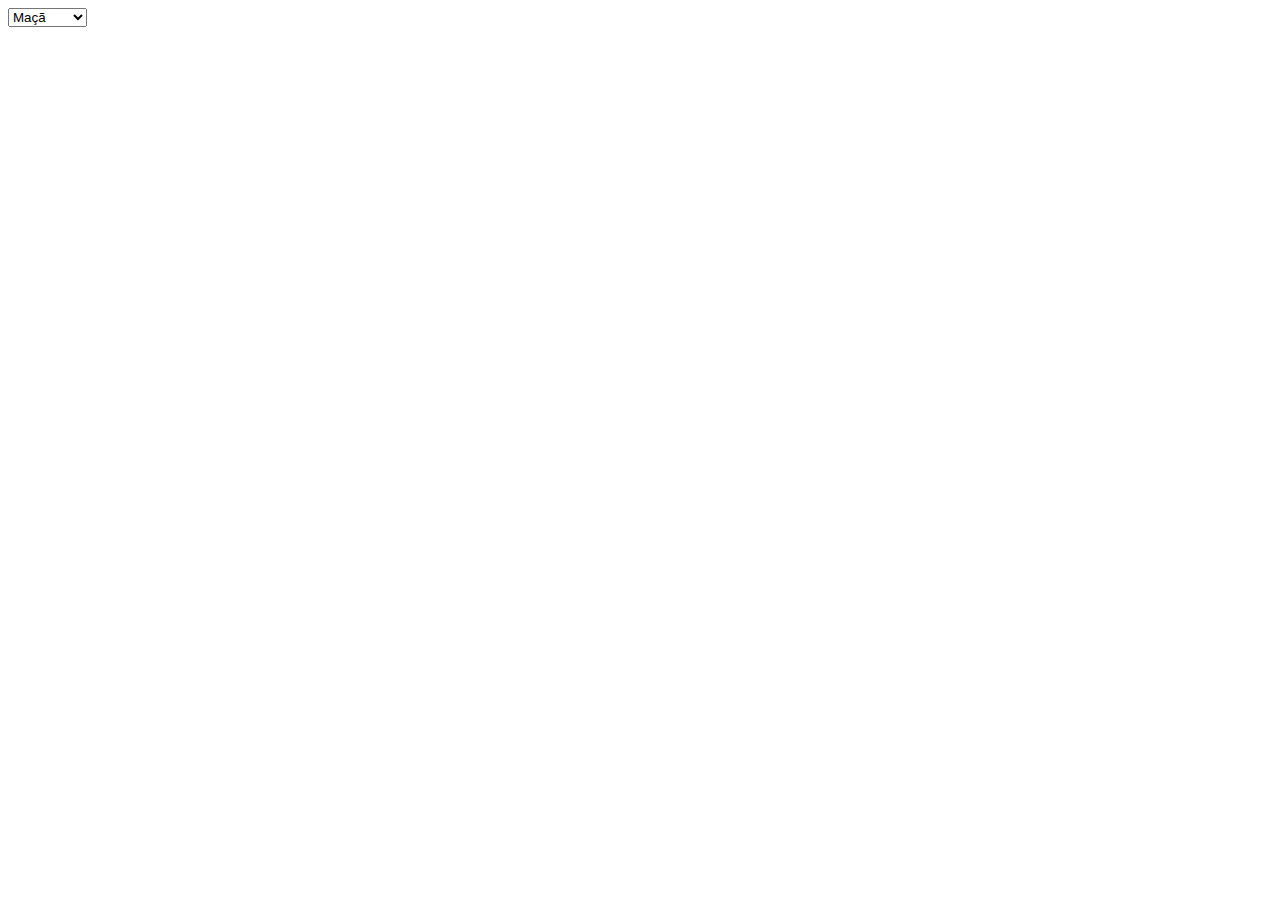
<file: normal.html>
<!DOCTYPE html>
<html>
    <head>

    </head>
    <body>
        <select>
            <option>Maçã</option>
            <option>Banana</option>
            <option>Espinafre</option>
            <option>Brócolis</option>
        </select>
    </body>
</html>
</file>
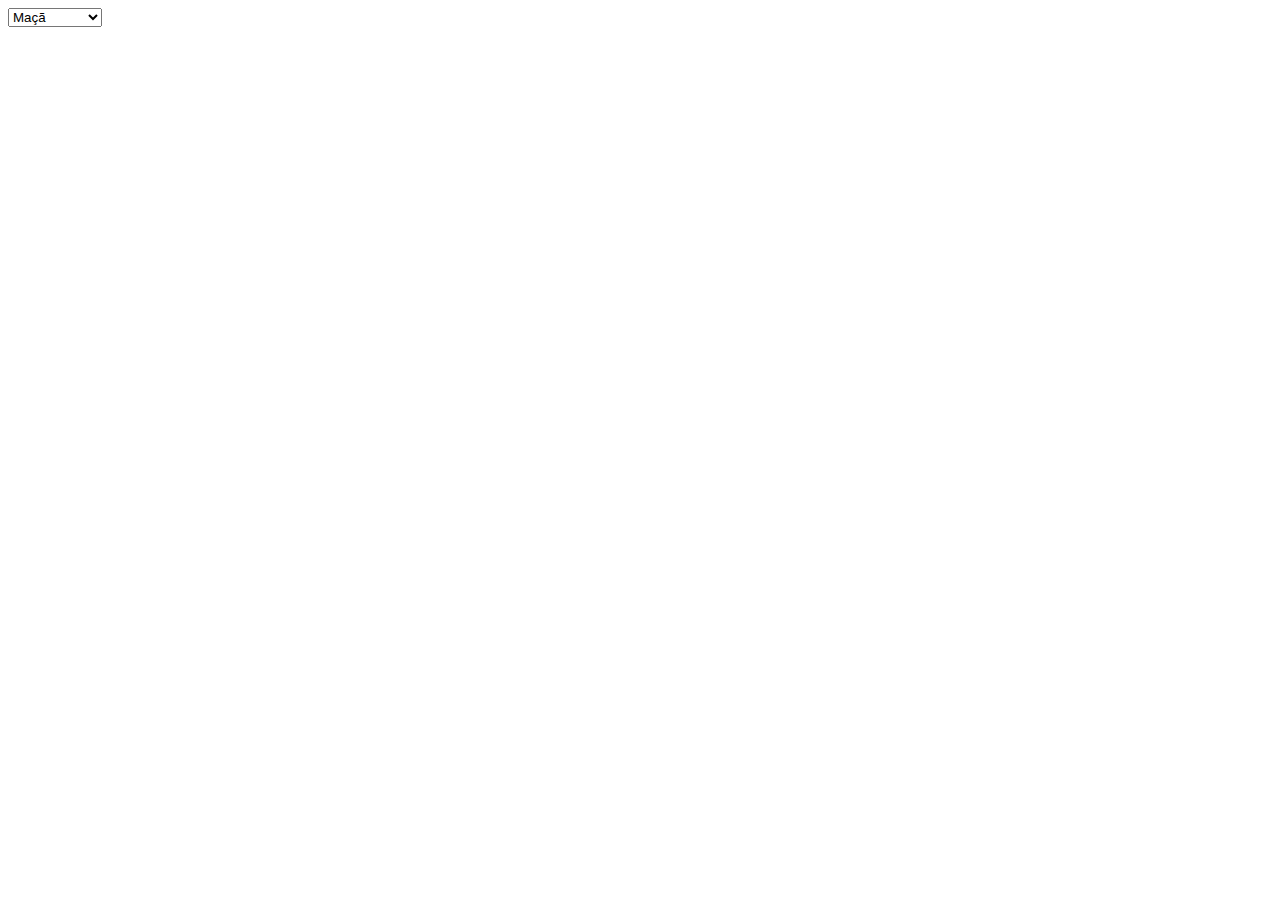
<file: optgroup.html>
<!DOCTYPE html>
<html>
    <head>

    </head>
    <body>
        <select>
            <optgroup label="Frutas">
            <option>Maçã</option>
            <option>Banana</option>
            </optgroup>
            <optgroup label="Vegetais">
                <option>Espinafre</option>
                <option>Brócolis</option>
            </optgroup>
        </select>
    </body>
</html>
</file>
